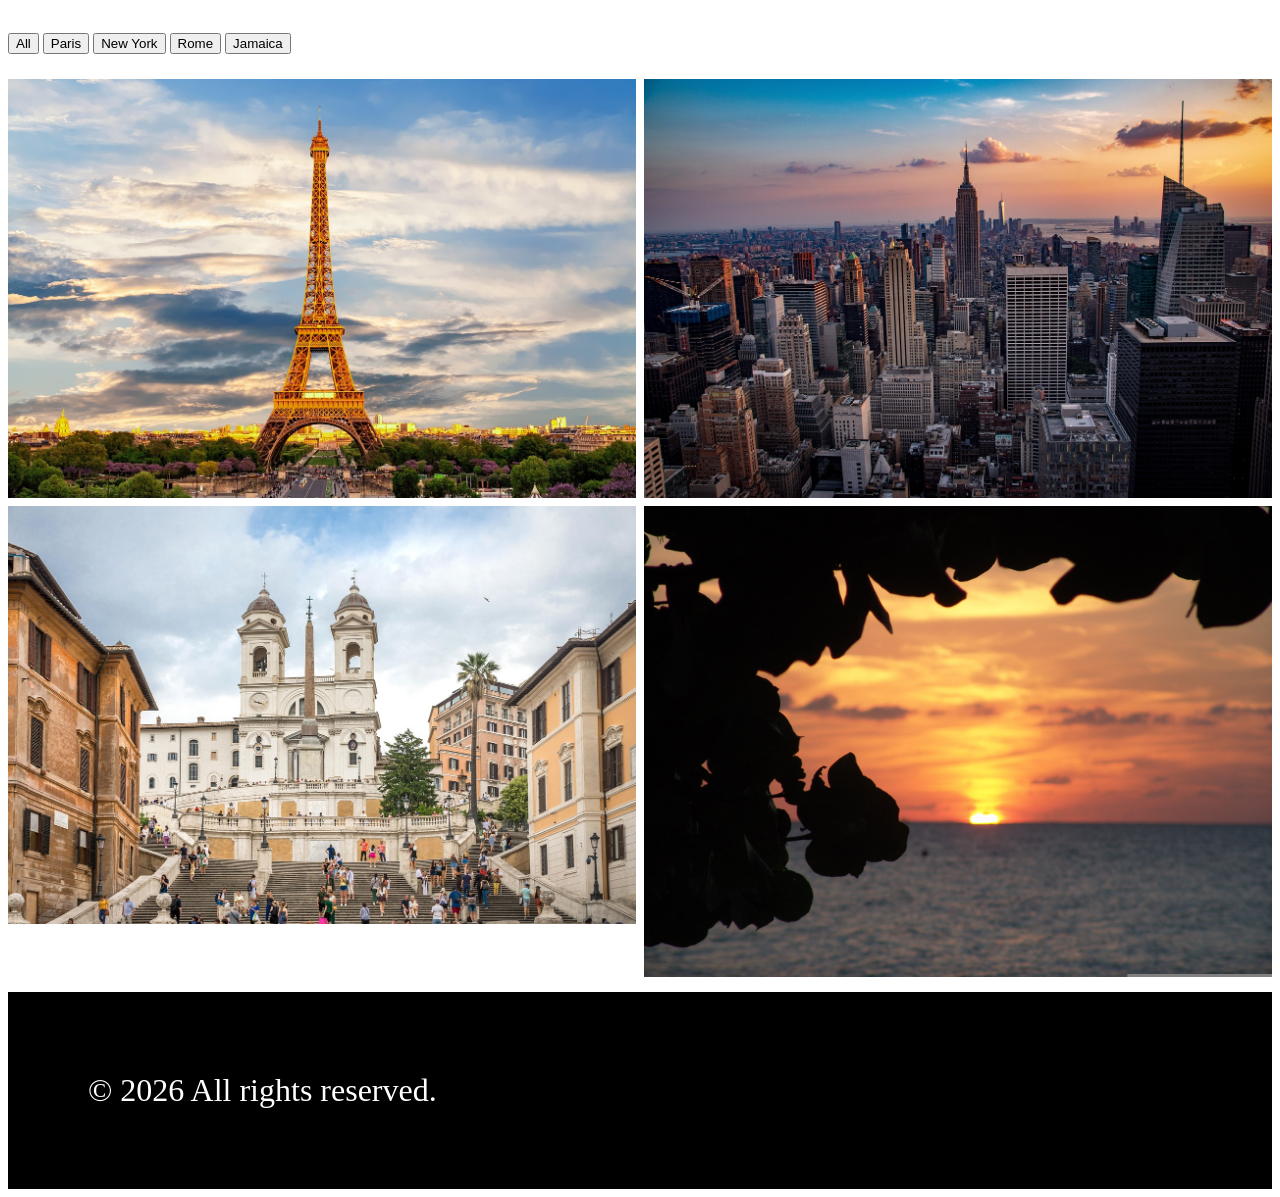
<file: CodeAlpha_ImageGallery/index.html>
<!DOCTYPE html>
<html lang="en">
<head>
    <meta charset="UTF-8">
    <meta name="viewport" content="width=device-width, initial-scale=1.0">
    <meta name="description" content="An image gallery of different places, next button, previous button, light box, and an X at the top to close the lightbox">
    <title>Image Gallery</title>
    <link rel="stylesheet" href="style.css">
</head>
<body>
    <main>
      <!-- Gallery Container -->
    <div class="galleryContainer">

         <!-- Filter Buttons --> 
     <div class="filterButtons">
      <button data-filter="all">All</button>
      <button data-filter="paris">Paris</button>
      <button data-filter="new york">New York</button>
      <button data-filter="rome">Rome</button>
      <button data-filter="jamaica">Jamaica</button>
     </div>


    <!-- Image Grid -->
     <div class="galleryImages">
     <img src="assets/paris.jpg" alt="galleryImg"  data-category="paris"  class="galleryImg">
     <img src="assets/newyork.jpg" alt="galleryImg"  data-category="new york" class="galleryImg">
     <img src="assets/rome.jpg"   alt="galleryImg"  data-category="rome" class="galleryImg">
     <img src="assets/jamaica.jpg"  alt="galleryImg"  data-category="jamaica" class="galleryImg">
     </div>

    </div>

<div class="lightbox" id="lightbox">
<span class="closeLightBox">&times;</span>
<img class="lightboxImg" id="lightboxImg" alt="ligthboxImg">
<button class="previous">❮</button>
<button class="next">❯</button>
</div>
<footer class="footer">© 2026 All rights reserved.</footer>
</main> 
<script src="app.js"></script>
</body>
</html>
</file>
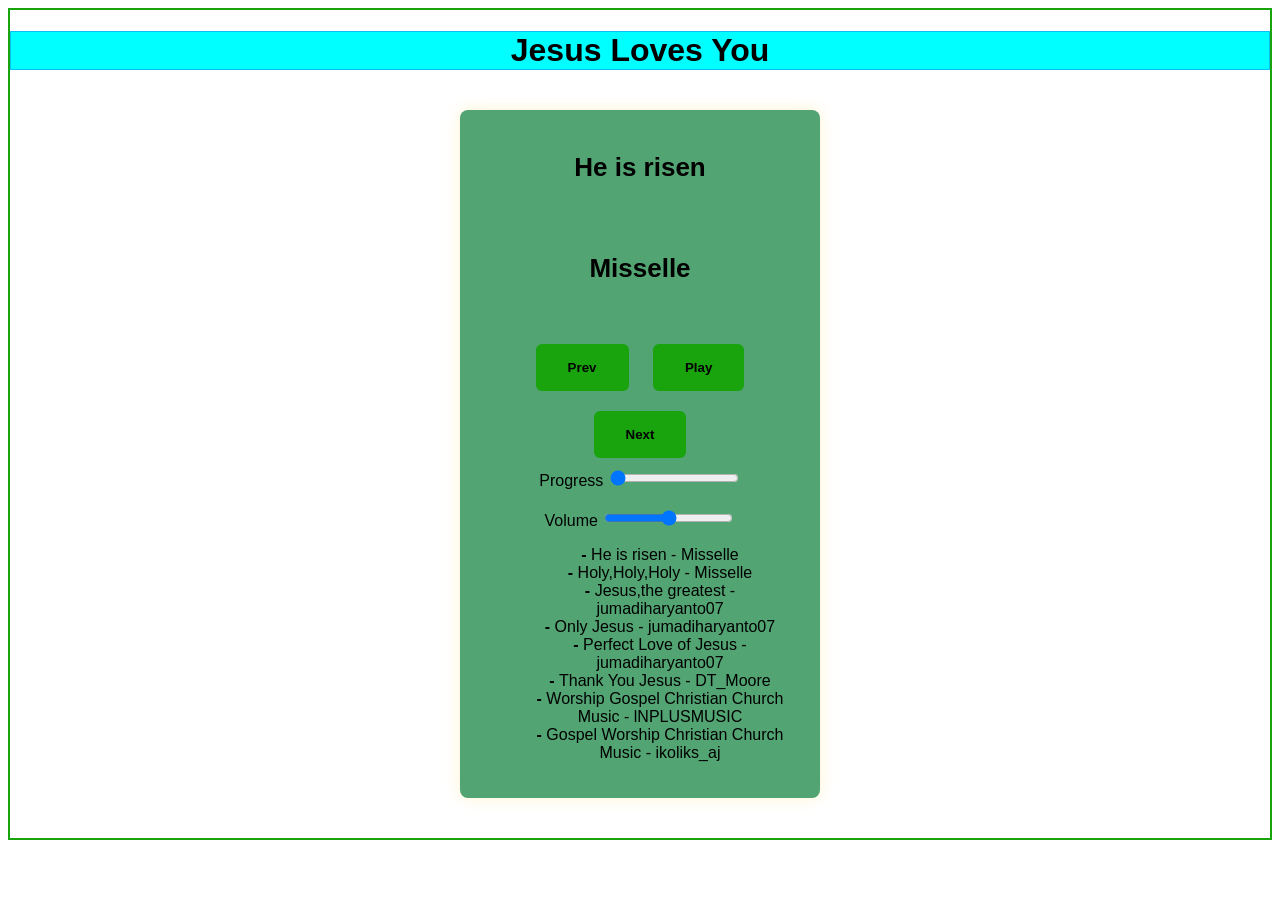
<file: CodeAlpha_MusicPlayer/index.html>
<!DOCTYPE html>
  <html lang="en">
  <head>
    <meta charset="UTF-8">
    <meta name="viewport" content="width=device-width, initial-scale=1.0">
    <meta name="description" content="A music player built with JavaScript that lets users play, pause, and switch songs.">
    <title>Music Player</title>
    <link rel="stylesheet" href="style.css">
    <link rel="icon" href="CodeAlpha_MusicPlayer\assets\prayer.png">

  </head>
  <body>
    <main>
    <h1 class="banner">Jesus Loves You</h1>
    <div class="musicPlayer">
     <div class="songInfo">
      <h2 id="songTitle">Song Title</h2>
      <h3 id="artist">Artist Name</h3>
     </div>

  <audio id="songAudio"></audio>


  <div class="controls">
  <button id="previous">Prev</button>
  <button id="play">Play</button>
  <button id="next">Next</button>
  </div>


   <div class="progressContainer">
    <label for="progress">Progress</label>
      <input type="range" id="progress" value="0">
    </div>
    <div class="volumeContainer">
      <label for="volume">Volume</label>
      <input type="range" id="volume" min="0" max="1" step="0.01">
    </div>

<div class="playlist">
      <ul id="playlist"></ul>
    </div>
    </div>
<script src="app.js"></script>
 </main>
  </body>
  </html>
</file>
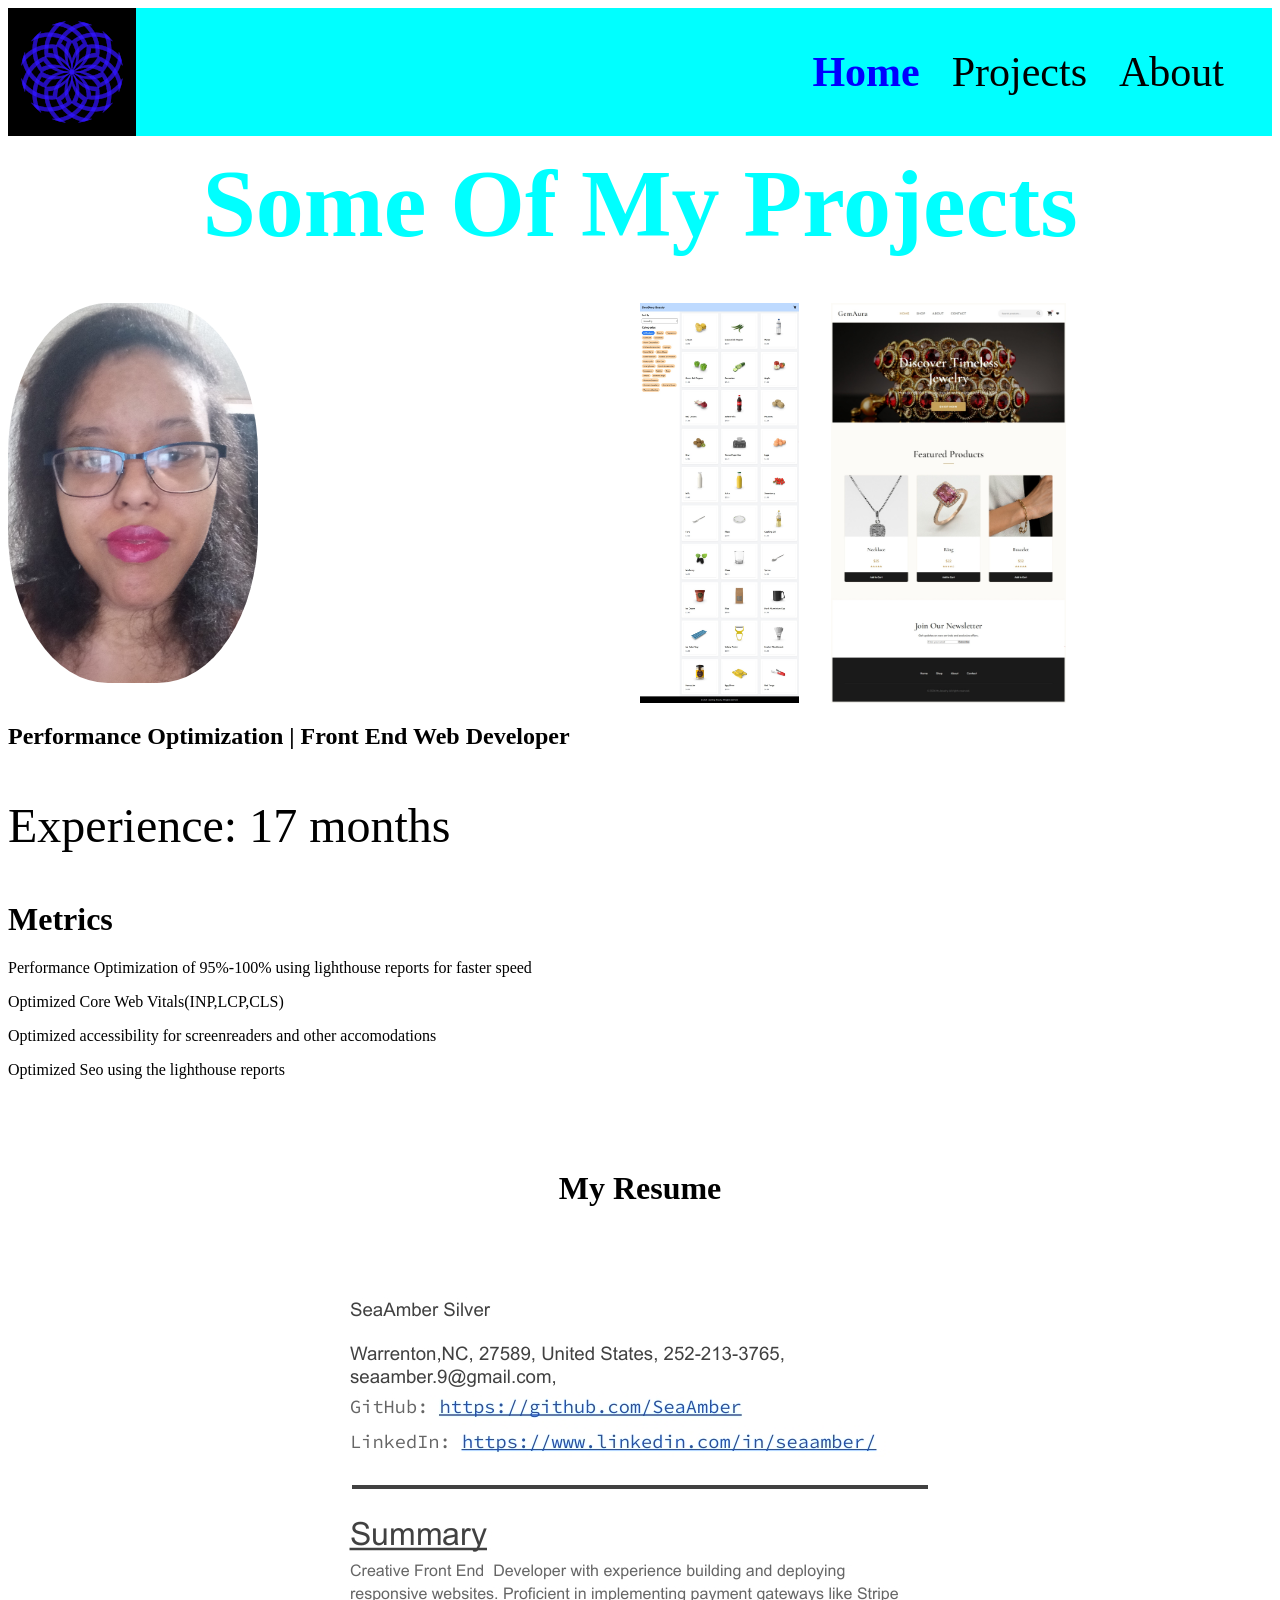
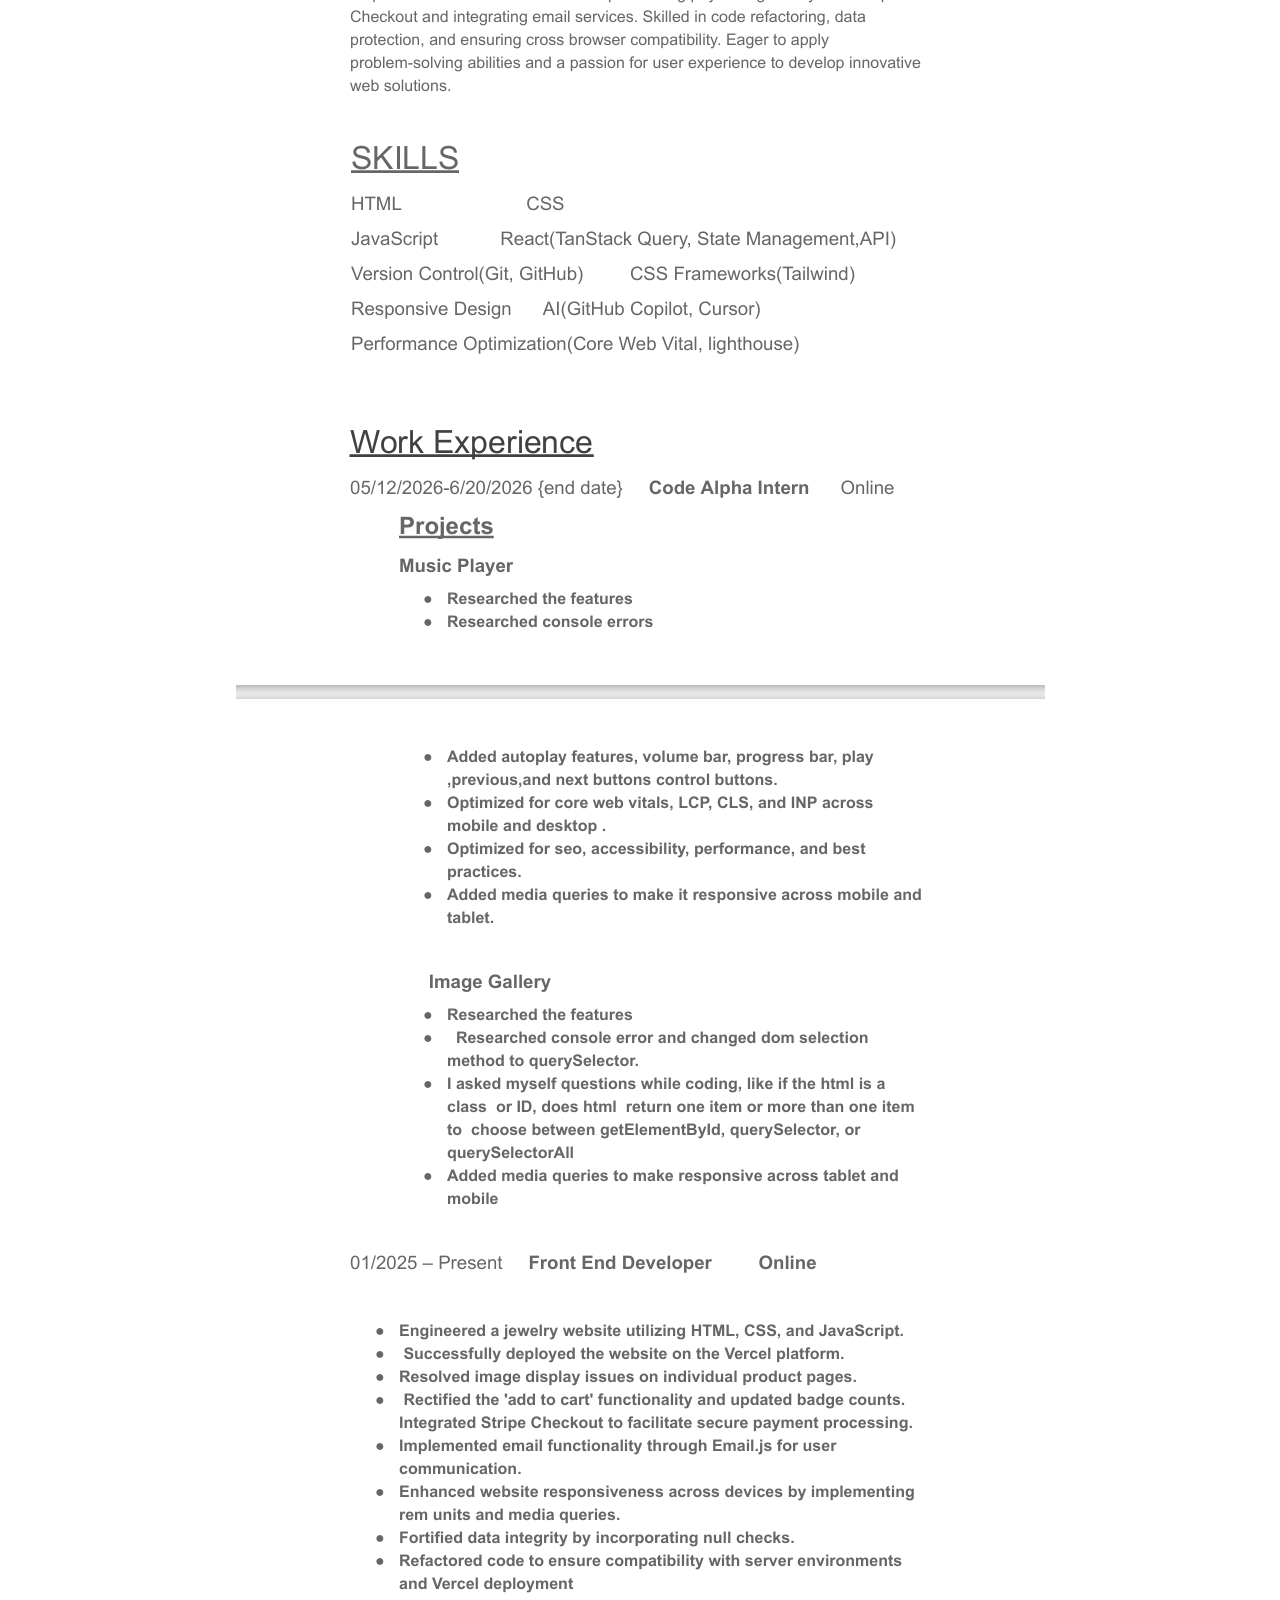
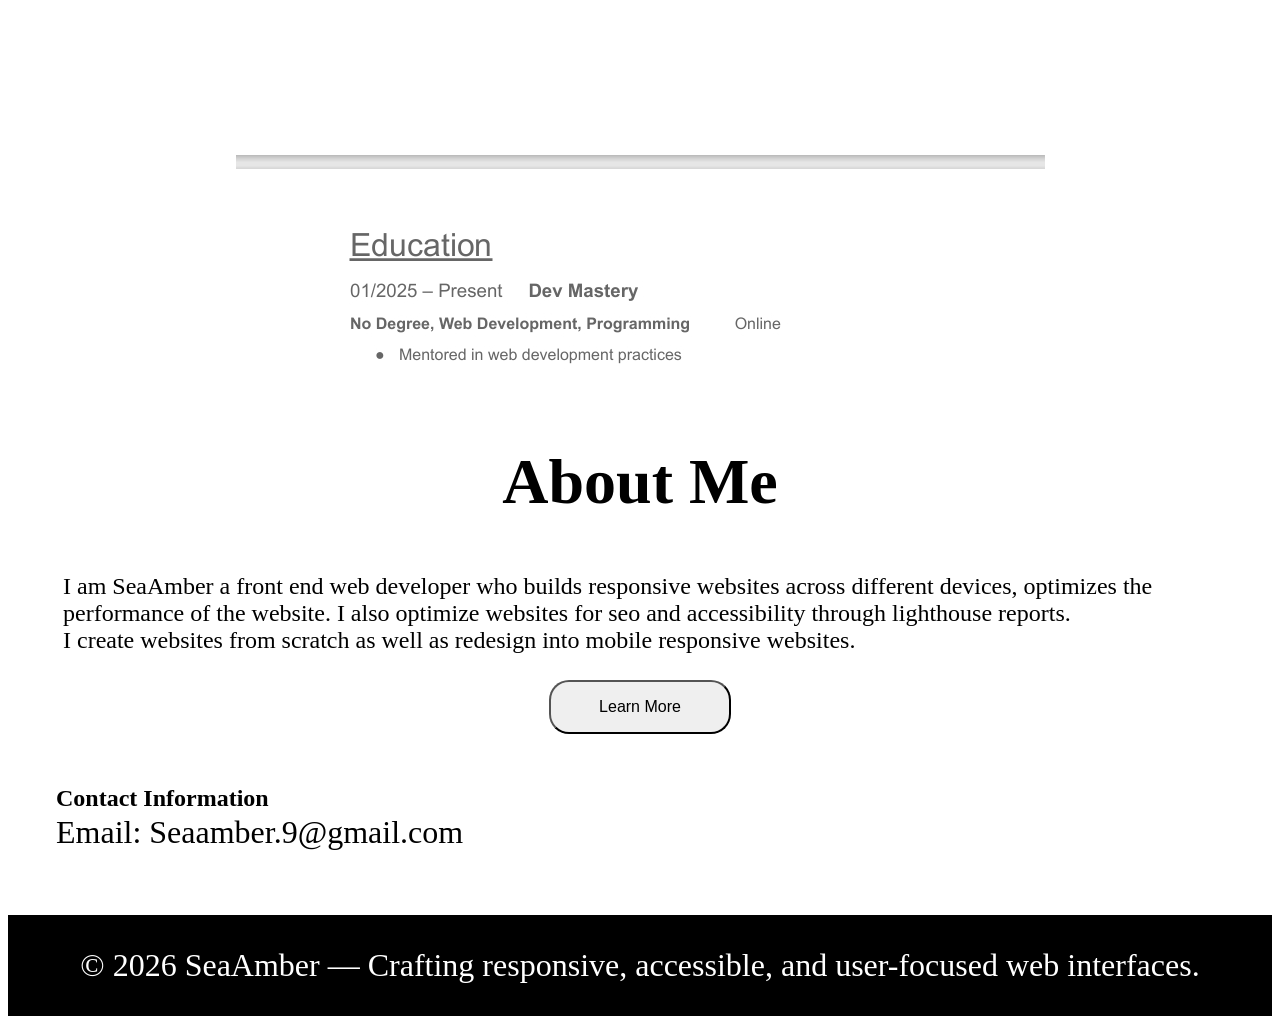
<file: CodeAlpha_Portfolio/index.html>
<!DOCTYPE html>
<html lang="en">
<head>
    <meta charset="UTF-8">
    <meta name="viewport" content="width=device-width, initial-scale=1.0">
    <title>Portfolio Website</title>
    <link rel="stylesheet" a href="style.css">
</head>
<body>
    <nav class="nav-items">
      
    <img src="assets/navlogo.gif" class="portfolioImg" alt="logoImage">

    <ul id="nav-list" class="nav-list">
        <li class="navigation"><a href="index.html">Home</a></li>
        <li class="navigation"><a href="projects.html">Projects</a></li>
        <li class="navigation"><a href="about.html">About</a></li>
    </ul>
    <div id="menuBtn" class="hamburger">☰</div>
    </nav>
     <h2 class="fewProjects">Some Of My Projects</h2>

    <section class="screenshotSection">
     <img src="assets/portfoliopicture.jpg" class="portfolioPic"  alt="My Picture">
     <div class="screenshotImages">
     <img src="assets/reactwebsitehomepage.jpeg" class="screenshotImg" id="screenshotImg" alt="Some of my projects">
    <img src="assets/jewelrywebsitehomepage.jpeg"  class="screenshotImg"  id="screenshotImg"  alt="Some of my projects">
  </div>
</section>

    <div class="lightbox" id="lightbox" >
     <span class="close" id="close">&times;</span>
     <img id="lightboxImg" class="lightboxImg">
    </div>


  

       <div class="metricSection">
        <h2>Performance Optimization | Front End Web Developer</h2>
     <p class="experience">Experience: 17 months</p>
     <h1> Metrics</h1>
     <p>Performance Optimization of  95%-100% using lighthouse reports for faster speed</p>
     <p>Optimized Core Web Vitals(INP,LCP,CLS)</p>
     <p>Optimized accessibility for screenreaders and other accomodations</p>
    <p>Optimized Seo using the lighthouse reports</p> 
    </div>

<div class="resumeInfo">
    <h2 class="resume">My Resume</h2>
         <img src="assets/Resume Screenshot.jpeg" class="resumeShot" alt="resume">

</div>

     <div>
        <h2 class="aboutPage"> About Me</h2>
        <p class="aboutDescript">I am SeaAmber a front end web developer who builds responsive websites across different devices, optimizes the performance of the website. I also optimize websites for seo and accessibility through lighthouse reports.</p>
       <p class="aboutDescript"> I create websites from scratch as well as redesign into mobile responsive websites.</p>
   <button class="learnMore" id="learnMore">Learn More</button>
    </div>



    <div class="contactInformation">
     <h2 class="contact"> Contact Information</h2>
     <p class="emailContact">Email: Seaamber.9@gmail.com</p>
     </div>

    <footer class="footer">© 2026 SeaAmber — Crafting responsive, accessible, and user-focused web interfaces.</footer>
    <script src="app.js"></script>
    <script>
  const currentPage = window.location.pathname.split("/").pop();
  document.querySelectorAll(".nav-list a").forEach(link => {
    if (link.getAttribute("href") === currentPage) {
      link.classList.add("active");
    }
  });
</script>

</body>
</html>
</file>
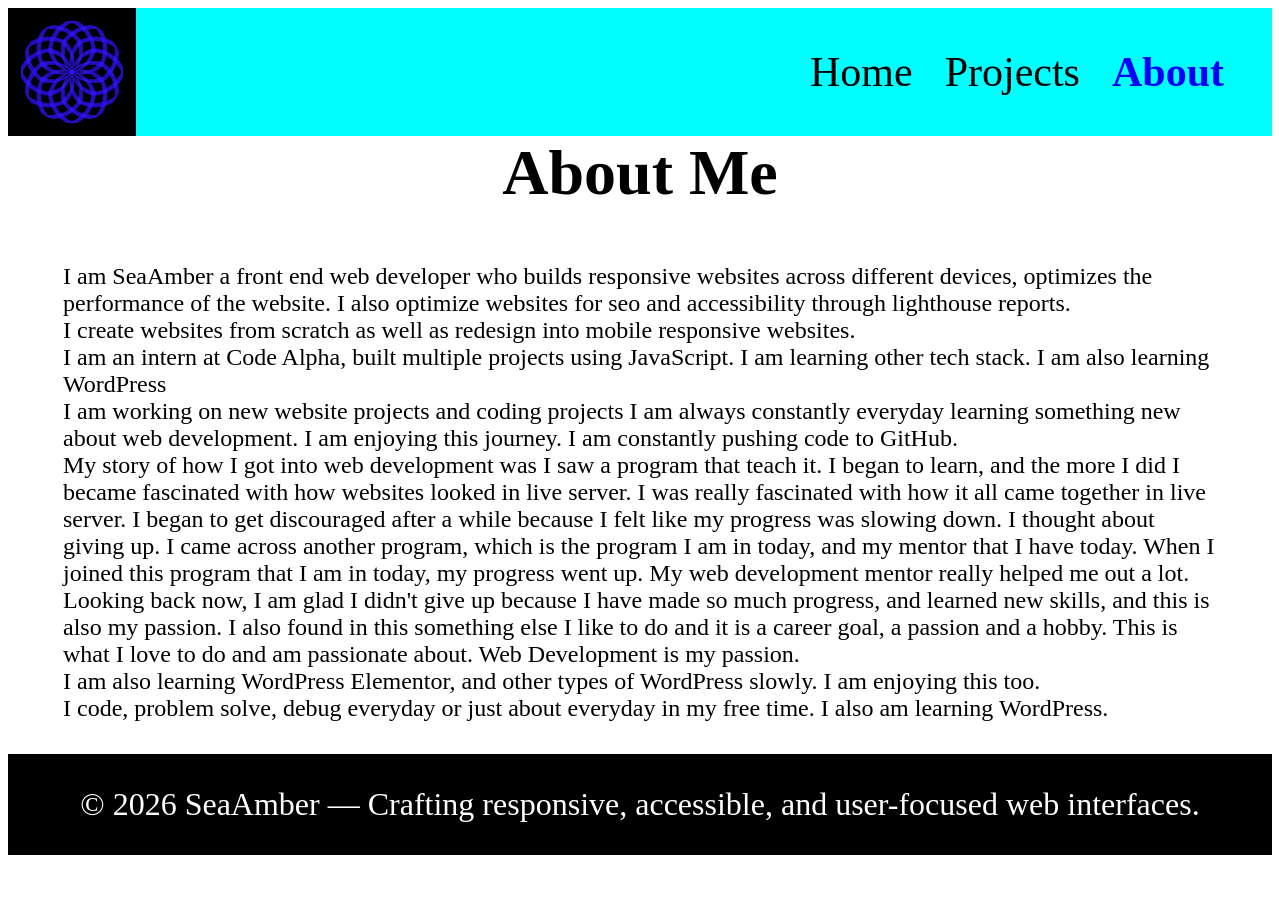
<file: CodeAlpha_Portfolio/about.html>
<!DOCTYPE html>
<html lang="en">
<head>
    <meta charset="UTF-8">
    <meta name="viewport" content="width=device-width, initial-scale=1.0">
    <title>About Me</title>
    <link rel="stylesheet" a href="style.css">
</head>
<body>
   <nav class="nav-items">
    
    <img src="assets/navlogo.gif" class="portfolioImg" alt="logoImage">
    

    
    <ul class="nav-list">
        <li><a href="index.html">Home</a></li>
        <li><a href="projects.html">Projects</a></li>
        <li><a href="about.html">About</a></li>
    </ul>
      <div id="menuBtn" class="hamburger">☰</div>
    </nav>
    
    <div>
        <h2 class="aboutPage"> About Me</h2>
    </div>
<p class="aboutDescript">I am SeaAmber a front end web developer who builds responsive websites across different devices, optimizes the performance of the website. I also optimize websites for seo and accessibility through lighthouse reports.</p>
<p class="aboutDescript"> I create websites from scratch as well as redesign into mobile responsive websites.</p>
<p class="aboutDescript">I am an intern at Code Alpha, built multiple projects using JavaScript. I am learning other tech stack. I am also learning WordPress</p>
<p class="aboutDescript"> I am working on new website projects and coding projects I am always constantly everyday learning something new about web development. I am enjoying this journey. I am constantly pushing code to GitHub.</p>
<p class="aboutDescript"> My story of how I got into web development was I saw a program that teach it. I began to learn, and the more I did I became fascinated with how websites looked in live server. I was really fascinated with how it all came together in live server. I began to get discouraged after a while because I felt like my progress was slowing down. I thought about giving up. I came across another program, which is the program I am in today, and my mentor that I have today. When I joined this program that I am in today, my progress went up. My web development mentor really helped me out a lot. Looking back now, I am glad I didn't give up because I have made so much progress, and learned new skills, and this is also my passion. I also found in this something else I like to do and it is a career goal, a passion and a hobby. This is what I love to do and am passionate about. Web Development is my passion.</p>
<p class="aboutDescript">I am also learning WordPress Elementor, and other types of WordPress slowly. I am enjoying this too.</p>
<p class="aboutDescript">I code, problem solve, debug everyday or just about everyday in my free time. I also am learning WordPress.</p>
<footer class="footer">© 2026 SeaAmber — Crafting responsive, accessible, and user-focused web interfaces.</footer>
<script src="app.js"></script>
 <script>
  const currentPage = window.location.pathname.split("/").pop();
  document.querySelectorAll(".nav-list a").forEach(link => {
    if (link.getAttribute("href") === currentPage) {
      link.classList.add("active");
    }
  });
</script>
</body>
</html>
</file>
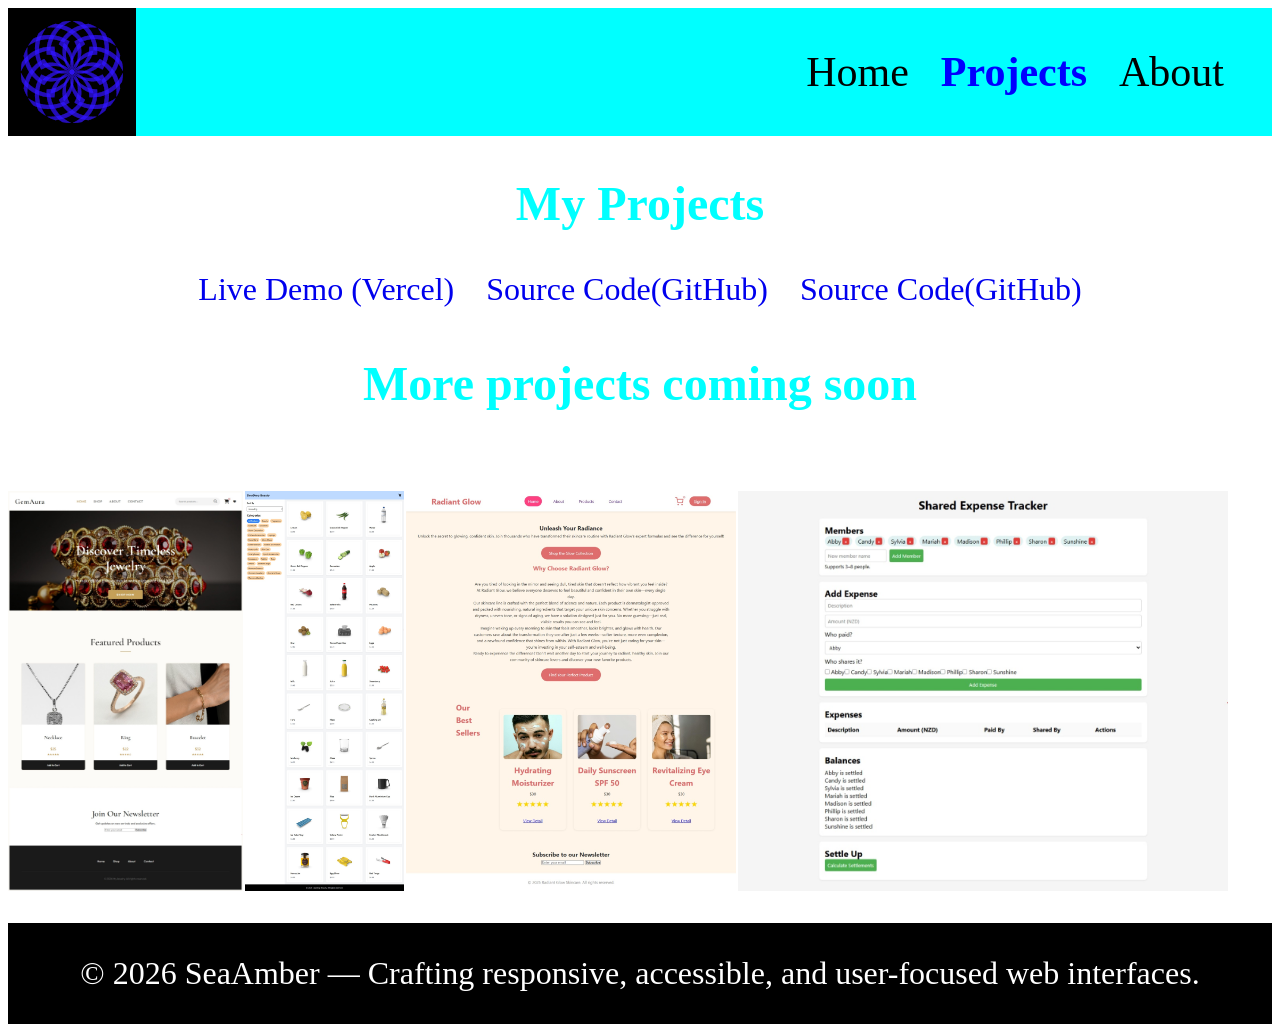
<file: CodeAlpha_Portfolio/projects.html>
<!DOCTYPE html>
<html lang="en">
<head>
    <meta charset="UTF-8">
    <meta name="viewport" content="width=device-width, initial-scale=1.0">
    <title>Projects</title>
    <link rel="stylesheet" a href="style.css">
</head>
<body>

 <nav class="nav-items">
    
    <img src="assets/navlogo.gif" class="portfolioImg" alt="logoImage">
    

    
    <ul id="nav-list" class="nav-list">
        <li class="navigation"><a href="index.html">Home</a></li>
        <li class="navigation"><a href="projects.html">Projects</a></li>
        <li class="navigation"><a href="about.html">About</a></li>
    </ul>
      <div id="menuBtn" class="hamburger">☰</div>
    </nav>
   

       
        <h2 class="myProjects">My Projects</h2>
        <div class="projectLinks">
        <a href="https://jewelry-website-teal.vercel.app/" target="_blank" class="projectLink">Live Demo (Vercel)</a>
        <a href="https://github.com/SeaAmber/Skincare-Website-Dew-Drop-Beauty.git" target="_blank" class="projectLink">Source Code(GitHub)</a>
        <a href="https://github.com/SeaAmber/Password-Generator.git" target="_blank" class="projectLink">Source Code(GitHub)</a>
       </div>

       <p class="projectsComing">More projects coming soon</p>


    <div class="projectsPage">
        <img src="assets/jewelrywebsitehomepage.jpeg" class="screenshotImg" alt=" Home Page">
        <img src="assets/reactwebsitehomepage.jpeg" class="screenshotImg" alt="Home Page">
        <img src="assets/skincarewebsitehomepage.jpeg"  class="screenshotImg" alt="Home Page">
        <img src="assets/booktracker.jpeg" class="screenshotImg"  alt="Book Tracker">
    </div>
    <footer class="footer">© 2026 SeaAmber — Crafting responsive, accessible, and user-focused web interfaces.</footer>
<script src="app.js"></script>
 <script>
  const currentPage = window.location.pathname.split("/").pop();
  document.querySelectorAll(".nav-list a").forEach(link => {
    if (link.getAttribute("href") === currentPage) {
      link.classList.add("active");
    }
  });
</script>

</body>
</html>
</file>
<file: CodeAlpha_ImageGallery/style.css>
.galleryContainer {
min-height: 100dvh;
display: flex;
flex-direction: column;

}
.filterButtons {
    margin-top: 25px;
}

.galleryImages {
    display: grid;
      gap: 8px;
    grid-template-columns: repeat(auto-fit, minmax(500px, 1fr));
    margin-top: 25px;
    margin-bottom: 15px;

}

@media(max-width:480px) {
  .galleryImages {
    display: flex;
    flex-direction: column;
    margin-top: 25px;
    margin-bottom: 15px;
}
}

@media(max-width:768px) {
  .galleryImages {
    display: flex;
    flex-direction: column;
    margin-top: 25px;
    margin-bottom: 15px;
}
}





.galleryImg {
    width: 100%;
    cursor: pointer;
      transition:
      transform 0.3s ease,
      filter 0.3s ease,
      box-shadow 0.3s ease;
}

@media(max-width:480px){
  .galleryImg {
    display: flex;
    flex-direction: column;
    width: 100%;
    cursor: pointer;
      transition:
      transform 0.3s ease,
      filter 0.3s ease,
      box-shadow 0.3s ease;
}
} 
@media(max-width:768px){
  .galleryImg {
    width: 100%;
    cursor: pointer;
      transition:
      transform 0.3s ease,
      filter 0.3s ease,
      box-shadow 0.3s ease;
}
} 

.galleryImg:hover { 
 transform: scale(1.1) rotate3d(1, 1, 0, 50deg);
 filter: brightness(1.1)saturate(2.5);
 box-shadow: 0 0 20px rgba(226, 6, 6, 0.5); 
}

/* @media(max-width:480px) {
  .galleryImg:hover { 
 transform: scale(1.1) rotate3d(1, 1, 0, 50deg);
 filter: brightness(1.1)saturate(2.5);
 box-shadow: 0 0 20px rgba(226, 6, 6, 0.5); 
}
}


@media(max-width:768px) {
  .galleryImg:hover { 
 transform: scale(1.1) rotate3d(1, 1, 0, 50deg);
 filter: brightness(1.1)saturate(2.5);
 box-shadow: 0 0 20px rgba(226, 6, 6, 0.5); 
}
} */





.lightbox {
 position: fixed;
   top: 0; 
  left: 0;
   width: 100%;
  height: 100%; 
  background: rgba(0,0,0,0.8); 
  display: none; 
   justify-content: center; 
   align-items: center; 
   z-index: 9999;
}



.lightboxImg {
  max-width: 80%;
  max-height: 80%;
}

.closeLightBox {
 position: absolute;
 cursor: pointer;
  font-weight: bold;
  font-size: 62px;
  top: 10px;
  right: 42px;
}


.previous,.next {
    position: absolute;
    font-size: 50px;
    margin: 0 32px;
    cursor: pointer;
}

.footer {
  color: #ffffff;
  background-color: #000000;
  padding: 5rem 5rem;
  font-size: 2rem;
}


@media(max-width:768px) {
.footer {
  color: #ffffff;
  background-color: #000000;
  padding: 8rem 8rem;
  font-size: 2rem;
  margin-top: 5rem;
  margin-bottom: 0;

}
}
</file>
<file: CodeAlpha_MusicPlayer/style.css>
body {
  border: 2px solid #19a30d;
  font-family: sans-serif;
  text-align: center;
}



.banner {
    font-size: 32px;
    font-weight: bold;
    margin-bottom: 5px;
    border: 1px solid #2410d644;
    background-color: aqua;
}


.musicPlayer {
    width: 320px;
    margin: 40px auto;
    padding: 20px;
    background: #52a572;
    border-radius: 8px;
   box-shadow: 0 0 15px rgba(255, 217, 102, 0.3);
}

@media(max-width:480px) {
    .musicPlayer{
        width: 270px;
    }
}

@media(max-width:768px) {
    .musicPlayer{
        width:300px;
    }
}


#songTitle {
    color: #000000;
    font-size: 26px;
    margin-bottom: 70px;
}

#artist {
    font-size: 26px;
    margin-bottom: 50px;
}

.controls button {
    background: #19a30d;
    border: none;
    padding: 1rem 2rem;
    cursor: pointer;
    margin: 10px;
    border-radius: 6px;
    color: #000000;
    font-weight: bold;
}

.controls button:hover {
  background: #ffe58f;
}


button:focus,
button:active {
  border: 2px solid #00eaff;
  border-radius: 50%;
  box-shadow: 0 0 10px #00eaff;
}

#progress {
    margin-bottom: 22px;
}


ul {
    list-style: none;
}

ul li::before {
  content: "- ";
  color: #000000; /* or any color you want */
  font-weight: bold;
}
</file>
<file: CodeAlpha_Portfolio/style.css>
body, html {
    overflow-x: hidden;
}

/* This is the index.html or home page styles */

.nav-items {
    display: flex;
    justify-content: space-between;
    align-items: center;
    background-color: #00ffff;
}

@media(max-width: 480px) {
    .nav-items {
        display: flex;
        font-size: 3rem;
    }
}

.nav-list {
    list-style: none;
    display: flex;
    margin: 2rem 3rem;
    /* align-items: center; */
    gap: 32px;
    font-size: 42px;
}

.hamburger {
    display: none;
    font-size: 40px;
  cursor: pointer;
}

@media (max-width: 768px) {
  .hamburger {
    display: block;
  }

 .nav-list {
    display: none;
    flex-direction: column;
    position: absolute;
    top: 80px;
    right: 20px;
    background: white;
    padding: 20px;
    gap: 20px;
    box-shadow: 0 4px 10px rgba(0,0,0,0.1);
  }

  .nav-list.active {
    display: flex;
  }







}


.nav-list a {
    color: #000000;
    text-decoration: none;
}




.nav-list a:hover {
    color: #ff0000;
}


.nav-list a.active {
    color: #0000ff;
    font-weight: bold;
}




.navigation {
    list-style: none;
} 




.fewProjects {
    margin: 12px 54px;
    text-align: left;
    font-weight: bold;
    font-size: 6rem;
    color: #00ffff ;
    text-align: center;
}

@media(max-width:480px) {
    .fewProjects {
        font-size: 2rem;
    }
}

.screenshotSection {
display: grid;
grid-template-columns:  repeat(auto-fit, minmax(250px, 1fr)); 
} 

@media(max-width: 480px) {
    .screenshotSection {
        display: flex;
        flex-direction: column;
    }
}

@media(max-width: 768px) {
    .screenshotSection {
        flex-direction: column;
        overflow-x: hidden;
    }
}




.portfolioPic {
 max-width:250px;
border-radius: 32%;
margin-bottom: 5px;
object-fit: cover;
}

@media(max-width: 480px) {
  .portfolioPic {
    margin: 0 auto;
  }
}


.screenshotImages {
    display: flex;
    gap: 2rem;
}

@media(max-width:480px) {
    .screenshotImages {
        display: flex;
        flex-direction: column;
        max-width: 300px;
        padding:0 24px;
    }
}

.screenshotImg {
height:400px;
margin-top: 2rem;
}

@media(max-width:480px) {
    .screenshotImg {
        display: flex;
        flex-direction: column;
        max-width: 300px;
        padding:0 32px;
    }
}



.lightbox {
  position: fixed;
  top: 0;
  left: 0;
  width: 100%;
  height: 100%;
  background: rgba(0, 0, 0, 2.85); /* dark overlay */
  display: none;
  justify-content: center;
  align-items: center;
  overflow: hidden;
}





.lightboxImg{
  max-width: 500px;
  height: 615px;
  object-fit: contain; 
}


.close {
   position: absolute;
   top: 20px;
   right: 30px;
   margin-top: 5px;
   font-size: 5rem;
   background-color: #0000ff;
 
}

.close:hover {
    background-color: #ff0000;
}






.experience {
    font-size: 3rem;
    font-weight: 600px;
}

.portfolioPic {
    width: 300px;
    margin-top: 2rem;
    border-radius: 40%;
    object-fit: cover;
}



.resumeInfo {
    margin-top: 4rem;
    display: flex;
    flex-direction: column;
    justify-content: center;
    align-items: center;
    margin-bottom: 2rem;
}

@media(max-width: 480px) {
.resumeInfo{
    display: flex;
    flex-direction: column;
}
}


.resume {
font-size: 2rem;
}



@media(max-width:480px) {
    .resumeShot {
        max-width: 500px;
    }
}



.learnMore {
    display: block;
    margin: 26px auto;
    padding: 1rem 3rem;
    font-size: 1rem;
    border-radius: 20px;

}

.learnMore:hover {
  background-color: #00ffff;
}




.contactInformation {
    display: flex;
    flex-direction: column;
    margin: 2rem 3rem;
}

.contact {
    margin-bottom: 2px;
}

.emailContact {
    font-size: 2rem;
    margin-top:0;
}



/* This footer is global across all the pages*/

.footer {
    background-color: #000000;
    padding: 2rem 2rem;
    margin-top: 2rem;
    color: #ffffff;
    text-align: center;
    font-size: 2rem;
}



/* This is the project.html styles*/


@media(max-width: 480px) {
    .nav-list {
        flex-direction: column;
        margin: 20px auto;
    }
}




.myProjects {
    font-size: 3rem;
    text-align: center;
    color: #00ffff;
}


.projectLinks {
 display: flex;
 justify-content: center;
 gap: 2rem;
}

@media(max-width: 480px) {
.projectLinks {
    flex-direction: column;
    text-align: center;
}
}

.projectLink {
    text-decoration: none;
    font-size: 2rem;
}


.projectsComing {
    font-size: 3rem;
    text-align: center;
    font-weight: 800;
    color: #00ffff ;
}

.projectsPage {
    display: flex;
    gap: 2px;
}

@media(max-width: 480px) {
    .projectsPage {
        flex-direction: column;
        max-width:400px;
        gap: 5px;
    }
}





/* This is the about page styles */
.aboutPage{
 text-align: center;
 font-weight: bold;
 font-size: 4rem;
 margin-top: 0;
}

.aboutDescript {
    font-size: 24px;
    font-weight: normal;
    margin: 0 55px;
}
</file>
